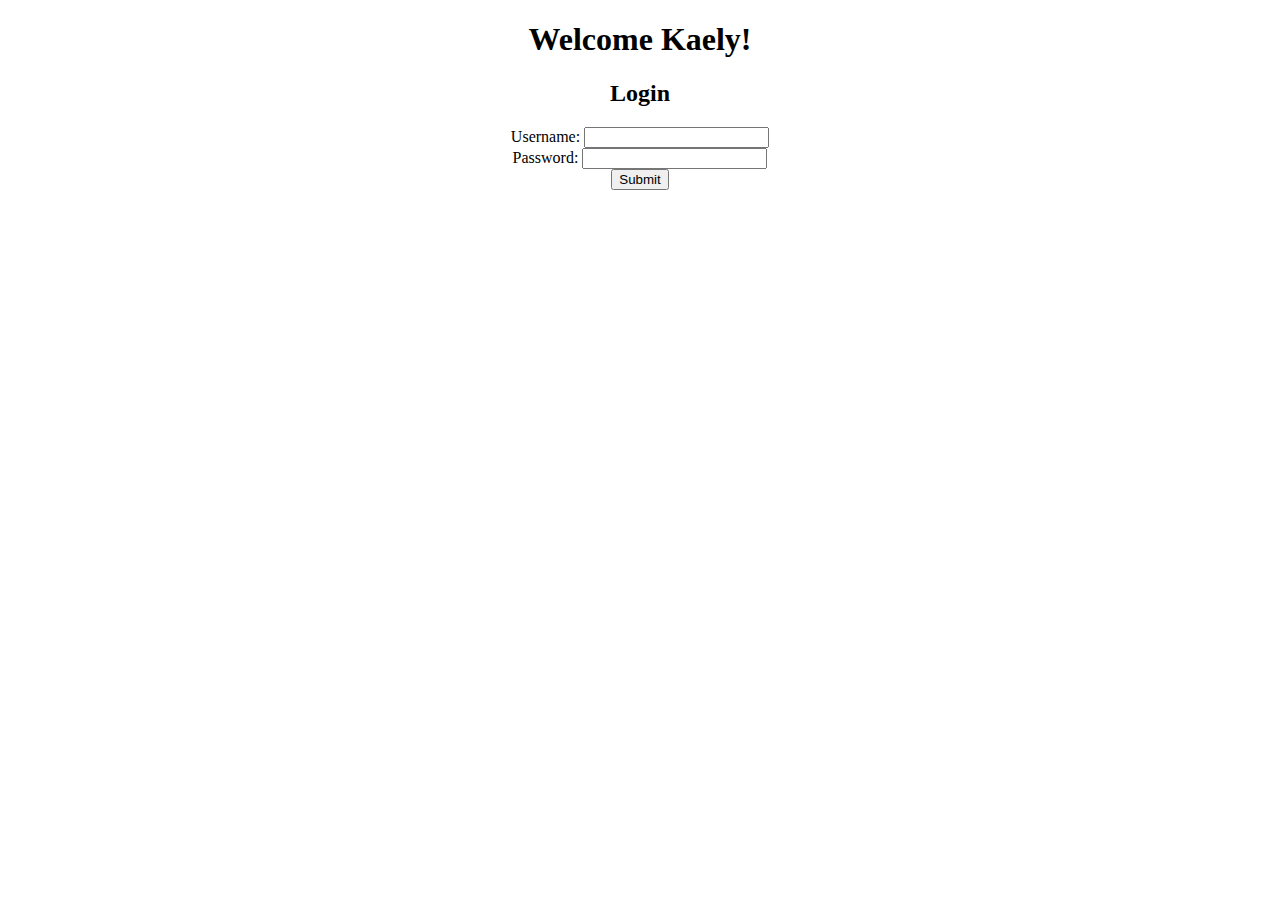
<file: index.html>
<!DOCTYPE html>
<html lang="en">
<head>
 <meta charset="UTF-8">
 <meta http-equiv="X-UA-Compatible" content="IE=edge">
 <meta name="viewport" content="width=device-width, initial-scale=1.0">
 <link rel="stylesheet" href="/css/styles.css"/>
 <script type="module" src="src/homepage.js"></script>
 <title>Homepage</title>
</head>
<body>
   <h1>Welcome Kaely!</h1>
   <h2>Login</h2>
   <form>
      <label>Username:</label>
      <input id="Username" name="Your name" type="text" value=""><br>
      <label>Password:</label>
      <input id="password" name="Password" type="password" value=""><br>
      <input type="submit" id="Login_Submit">
   </form>
</body>
</html>
</file>
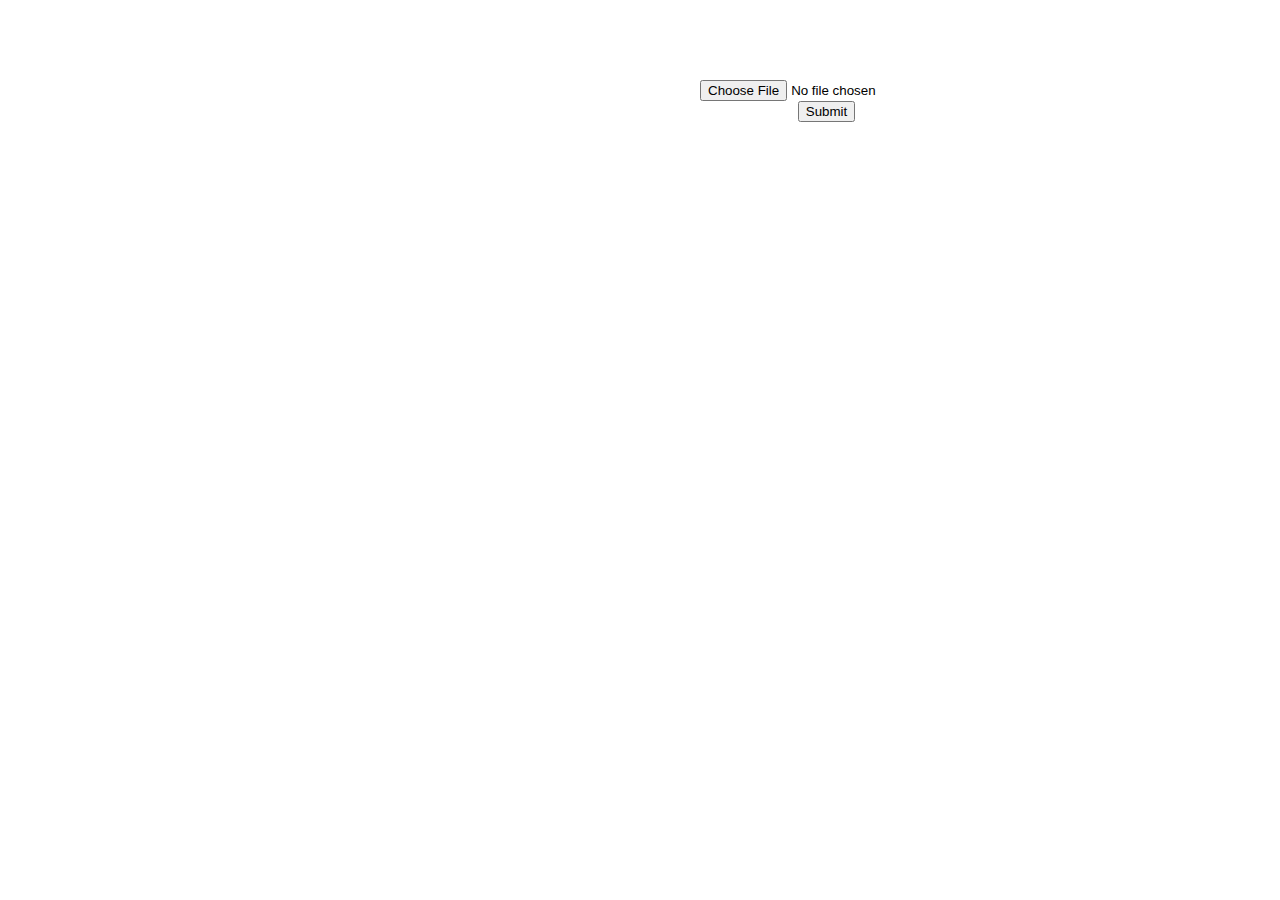
<file: src/mainpage.html>
<!DOCTYPE html>
<html lang = "en">
<head>
  <meta charset = "UTF-8">
  <meta name="viewport" content="width=device-width, initial-scale=1.0">
  <title>Raw Material Tracker Helper</title>
  <link rel = "stylesheet" href = "/css/styles.css">
  <script type="module" src="mainpage.js"></script>
</head>
<body>
  <main>
  </main>
  <!--<img class="tesla_pic" src="/images/ModelS_background.jpg" alt="picture of Tesla">-->
    <div class = "info">
      <!--<h1>Welcome to the Raw Material Tracker Helper</h1>-->
      <input class="fileSelect" id="file" type="file" accept=".csv, 
      application/vnd.openxmlformats-officedocument.spreadsheetml.sheet, application/vnd.ms-excel">
      <br>
      <input type="submit"  id="sub" value="Submit" class="Submission_btn">
    </div>
  </main>
</body>
</html>
</file>
<file: css/styles.css>
body {
  margin: 0;
  text-align: center;
}
.info {
  top: 80px;
  left: 700px;
  position: absolute;
}
.tesla_pic {
  position: relative;
  width: 100%;
  height: 100%;
}
</file>
